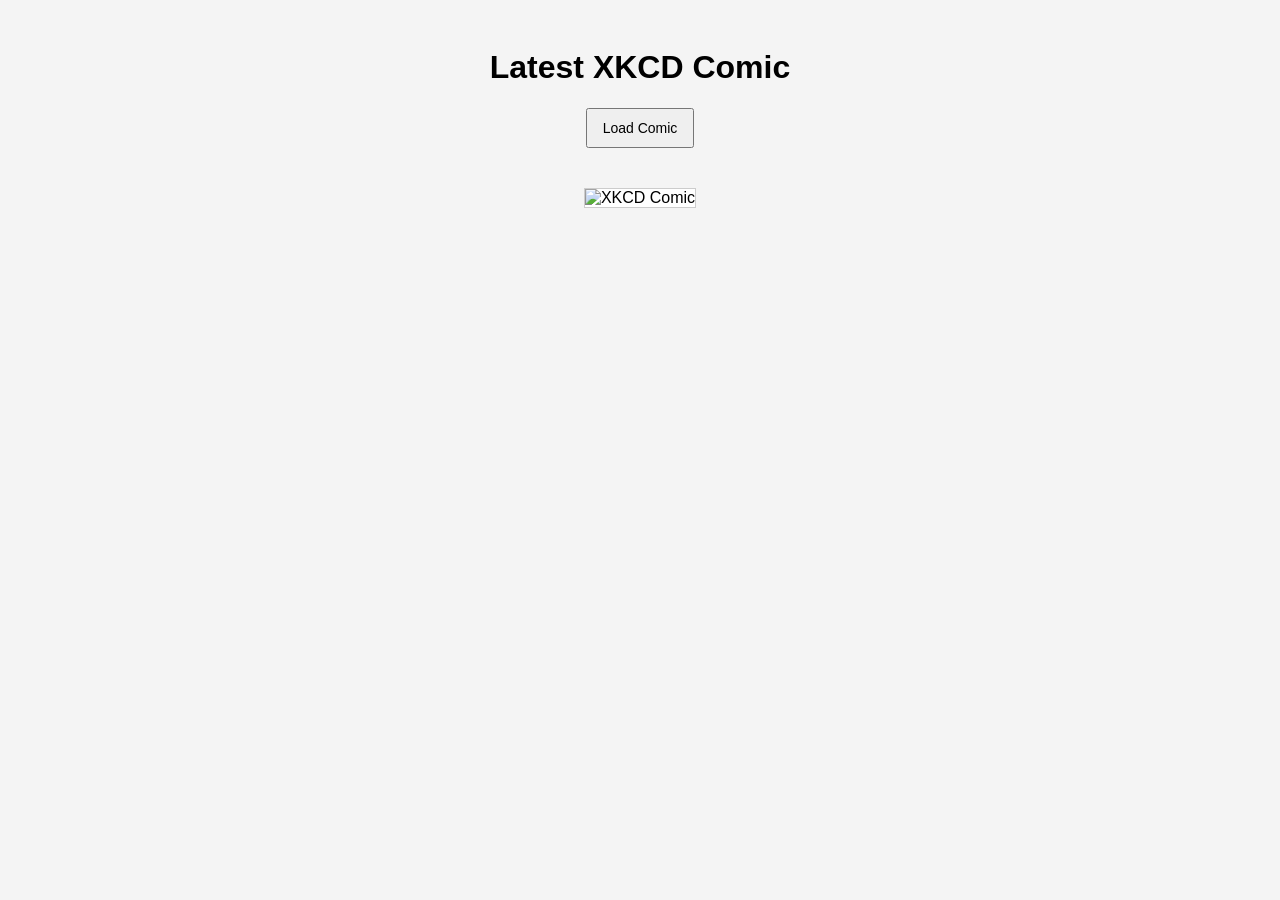
<file: fetch/programmer-humour/index.html>
<!DOCTYPE html>
<html lang="en">
<head>
  <meta charset="UTF-8" />
  <title>Programmer-Humour</title>
  <link rel="stylesheet" href="styles.css" />
</head>
<body>

  <h1>Latest XKCD Comic</h1>

  <button id="loadComic">Load Comic</button>

  <div id="comicContainer">
    <img id="comicImg" alt="XKCD Comic" />
  </div>

  <script src="script.js"></script>
</body>
</html>
</file>
<file: fetch/programmer-humour/styles.css>
body {
  font-family: Arial, sans-serif;
  text-align: center;
  background-color: #f4f4f4;
  padding: 20px;
}

button {
  padding: 10px 15px;
  font-size: 14px;
  cursor: pointer;
  margin-bottom: 20px;
}

#comicContainer {
  margin-top: 20px;
}

#comicImg {
  max-width: 100%;
  border: 1px solid #ccc;
  background: white;
}
</file>
